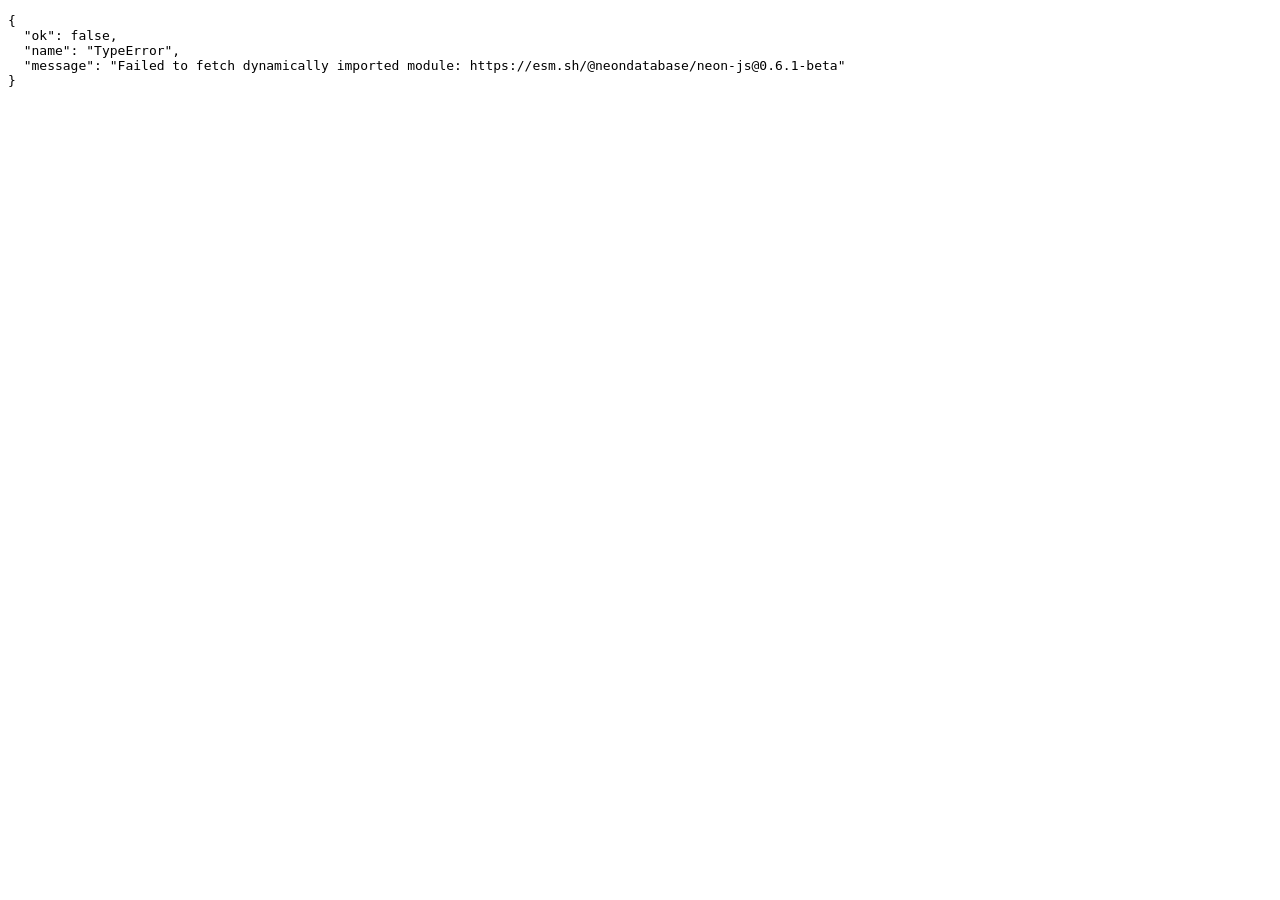
<file: neon-auth-probe.html>
<!doctype html><meta charset=utf-8><pre id=o>loading</pre><script type=module>
const out = document.getElementById('o');
try {
  const mod = await import('https://esm.sh/@neondatabase/neon-js@0.6.1-beta');
  const client = mod.createClient({ auth: { url: 'https://ep-nameless-bar-ao306hfx.neonauth.c-2.ap-southeast-1.aws.neon.tech/neondb/auth' }, dataApi: { url: 'https://ep-nameless-bar-ao306hfx.apirest.c-2.ap-southeast-1.aws.neon.tech/neondb/rest/v1' } });
  out.textContent = JSON.stringify({
    createClient: typeof mod.createClient,
    authKeys: client.auth ? Object.keys(client.auth).slice(0, 30) : [],
    authGetSession: typeof client.auth?.getSession,
    authSignIn: typeof client.auth?.signIn,
    authSignInSocial: typeof client.auth?.signIn?.social,
    authSignOut: typeof client.auth?.signOut,
    authSession: typeof client.auth?.session,
    authGetUser: typeof client.auth?.getUser,
  }, null, 2);
} catch (e) {
  out.textContent = JSON.stringify({ ok:false, name:e.name, message:e.message }, null, 2);
}
</script>
</file>
